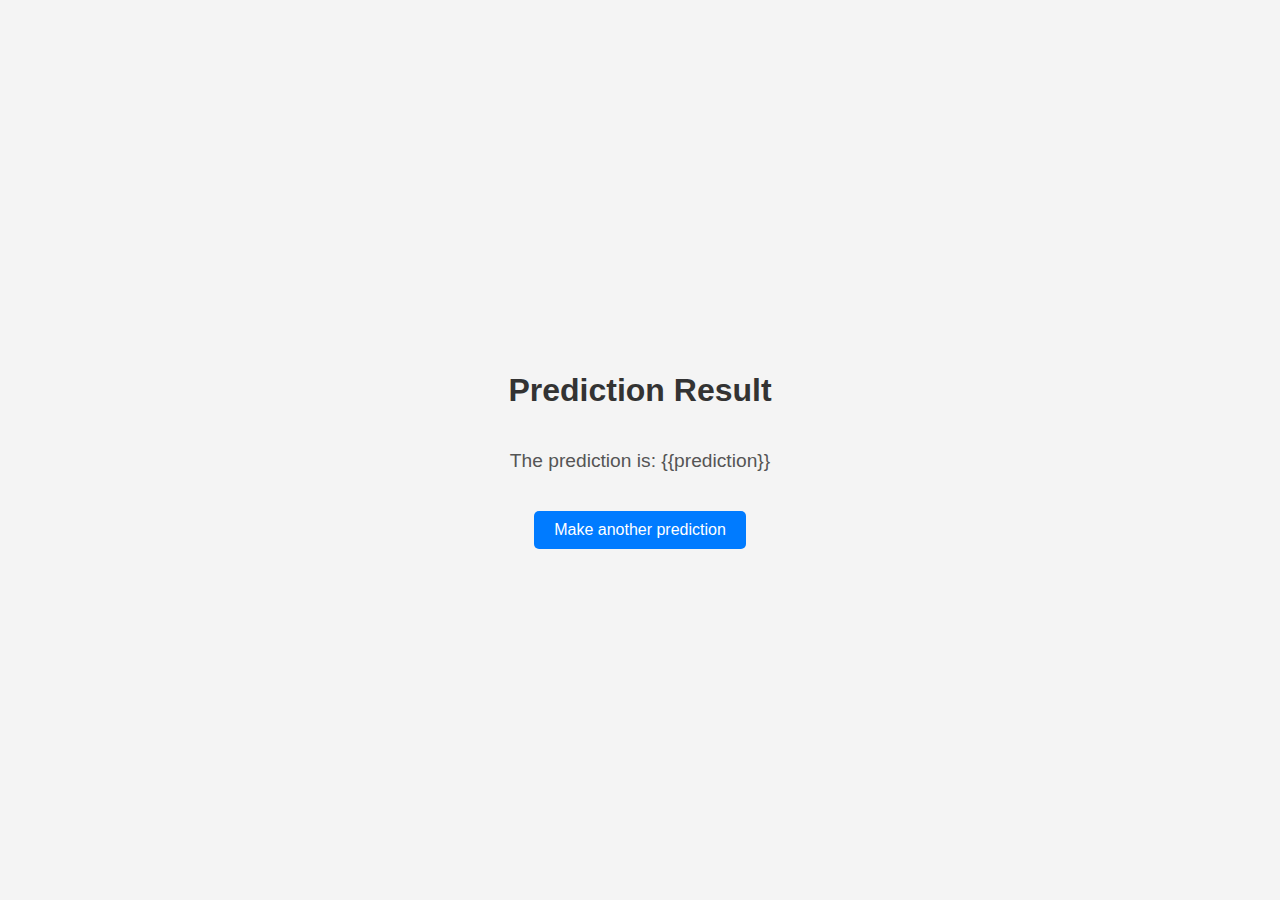
<file: templates/prediction_result.html>
<!DOCTYPE html>
<html lang="en">
<head>
    <meta charset="UTF-8">
    <meta name="viewport" content="width=device-width, initial-scale=1.0">
    <title>Prediction Result</title>
    <style>
        body {
            font-family: Arial, sans-serif;
            margin: 0;
            padding: 0;
            display: flex;
            flex-direction: column;
            align-items: center;
            justify-content: center;
            height: 100vh;
            background-color: #f4f4f4;
        }
        h1 {
            color: #333;
        }
        p {
            font-size: 1.2em;
            color: #555;
        }
        a {
            display: inline-block;
            margin-top: 20px;
            padding: 10px 20px;
            text-decoration: none;
            color: #fff;
            background-color: #007BFF;
            border-radius: 5px;
            transition: background-color 0.3s ease;
        }
        a:hover {
            background-color: #0056b3;
        }
    </style>
</head>
<body>
    <h1>Prediction Result</h1>
    <p>The prediction is: {{prediction}}</p>
    <a href="/predict">Make another prediction</a>
</body>
</html>
</file>
